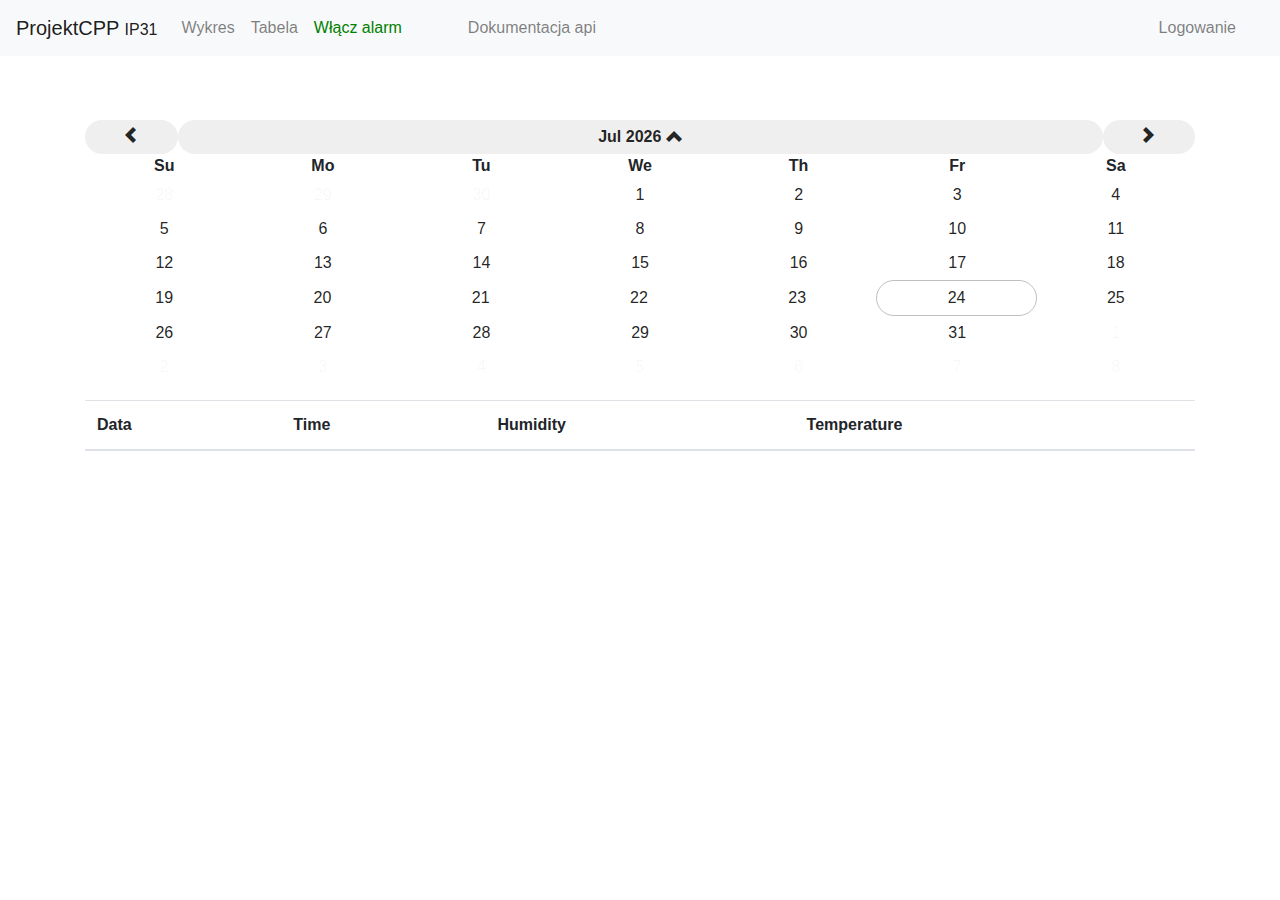
<file: index.html>
<!doctype html>
<html lang="en">
<head>
  <meta charset="utf-8">
  <title>ProjektCpp</title>
  <base href="https://dkrakowczyk.github.io/smartHome/">
  <meta name="viewport" content="width=device-width, initial-scale=1">
  <link rel="icon" type="image/x-icon" href="src/favicon.ico">

<link rel="stylesheet" href="styles.72c24a6df35dcad7f3ab.css"></head>
<body>
  <app-root></app-root>
<script type="text/javascript" src="runtime.a5dd35324ddfd942bef1.js"></script><script type="text/javascript" src="polyfills.90075dbdcc46e7b23390.js"></script><script type="text/javascript" src="scripts.a3514d0d1bab9c636e15.js"></script><script type="text/javascript" src="main.f30b5a75bc79072ee9d5.js"></script></body>
</html>
</file>
